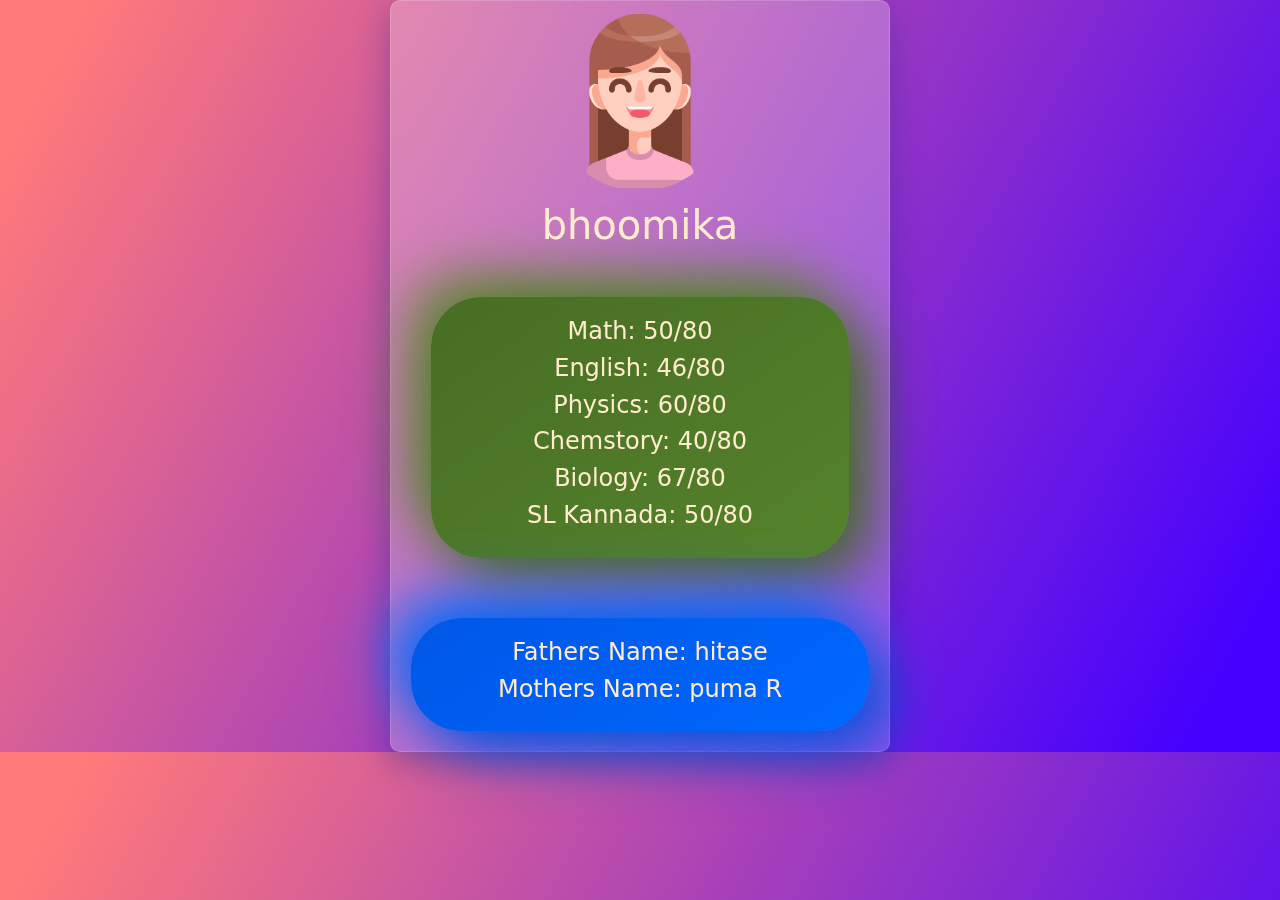
<file: pages/bhoomika/bhoomika.html>
<!DOCTYPE html>
<html lang="en">
<head>
    <link rel="stylesheet" href="./bhoomika.css">
    <link rel="stylesheet" href="../../CSS/bootstrap.css">
    <meta charset="UTF-8">
    <meta http-equiv="X-UA-Compatible" content="IE=edge">
    <meta name="viewport" content="width=device-width, initial-scale=1.0">
    <title>Bhoomika</title>
</head>
<body>
    <center>
        <div class="sdr">
            <img src="../../images/woman.png" alt="image" class="si">

            <h1 class="st">bhoomika</h1>

            <div class="smr">
                <div class="sm">
                    <h4 class="st">Math: 50/80</h4>
                    <h4 class="st">English: 46/80</h4>
                    <h4 class="st">Physics: 60/80</h4>
                    <h4 class="st">Chemstory: 40/80</h4>
                    <h4 class="st">Biology: 67/80</h4>
                    <h4 class="st">SL Kannada: 50/80</h4>
                </div>
            </div>

            <div class="spr">
                <div class="sp">
                    <h4 class="st">Fathers Name: hitase</h4>
                    <h4 class="st">Mothers Name: puma R</h4>
                </div>
            </div>

            
        </div>
    </center>
    <script src="../../JS/bootstrap.js"></script>
</body>
</html>
</file>
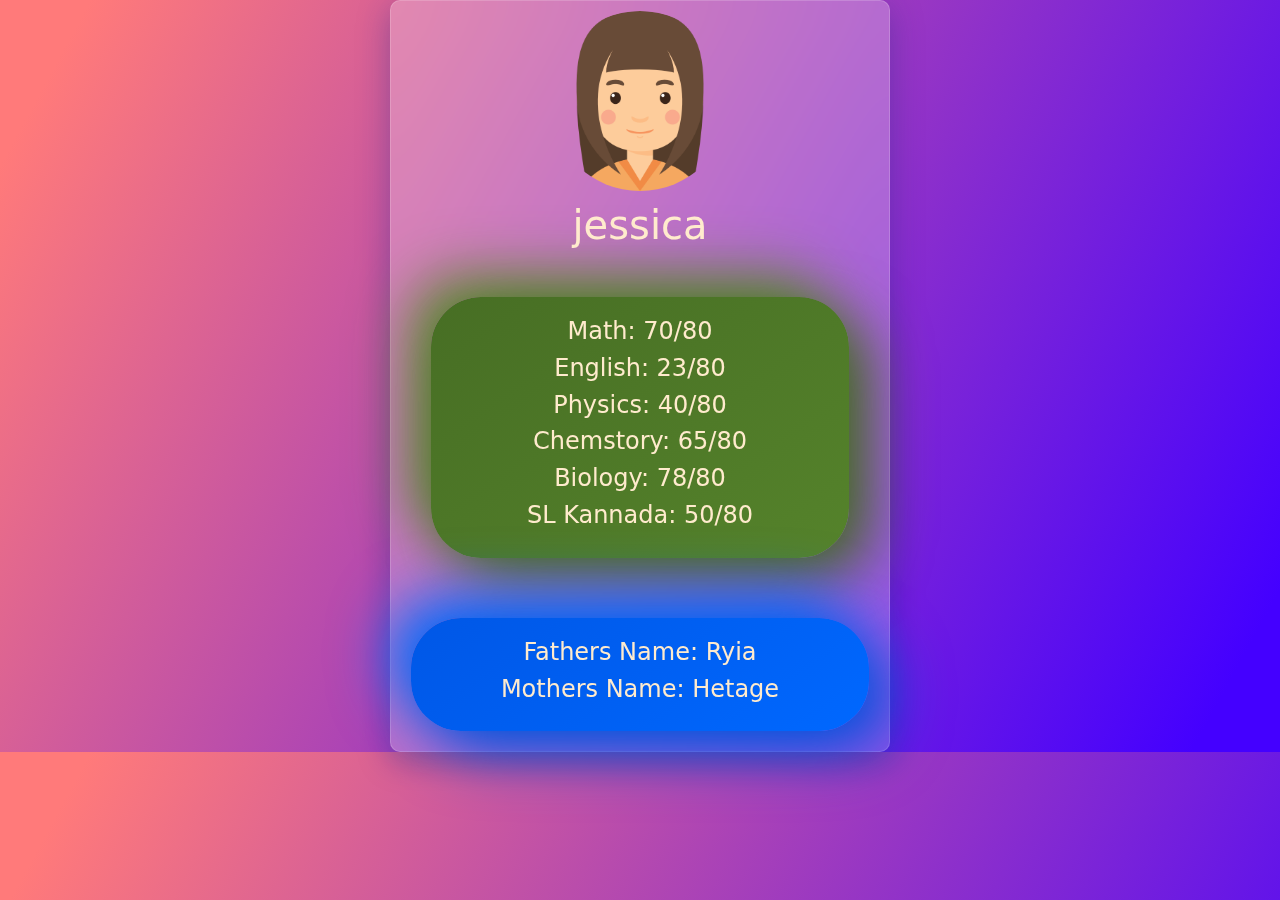
<file: pages/jessica/jessica.html>
<!DOCTYPE html>
<html lang="en">
<head>
    <link rel="stylesheet" href="./jessica.css">
    <link rel="stylesheet" href="../../CSS/bootstrap.css">
    <meta charset="UTF-8">
    <meta http-equiv="X-UA-Compatible" content="IE=edge">
    <meta name="viewport" content="width=device-width, initial-scale=1.0">
    <title>Jessica</title>
</head>
<body>
    <center>
        <div class="sdr">
            <img src="../../images/girl.png" alt="image" class="si">

            <h1 class="st">jessica</h1>

            <div class="smr">
                <div class="sm">
                    <h4 class="st">Math: 70/80</h4>
                    <h4 class="st">English: 23/80</h4>
                    <h4 class="st">Physics: 40/80</h4>
                    <h4 class="st">Chemstory: 65/80</h4>
                    <h4 class="st">Biology: 78/80</h4>
                    <h4 class="st">SL Kannada: 50/80</h4>
                </div>
            </div>

            <div class="spr">
                <div class="sp">
                    <h4 class="st">Fathers Name: Ryia</h4>
                    <h4 class="st">Mothers Name: Hetage</h4>
                </div>
            </div>

            
        </div>
    </center>
    <script src="../../JS/bootstrap.js"></script>
</body>
</html>
</file>
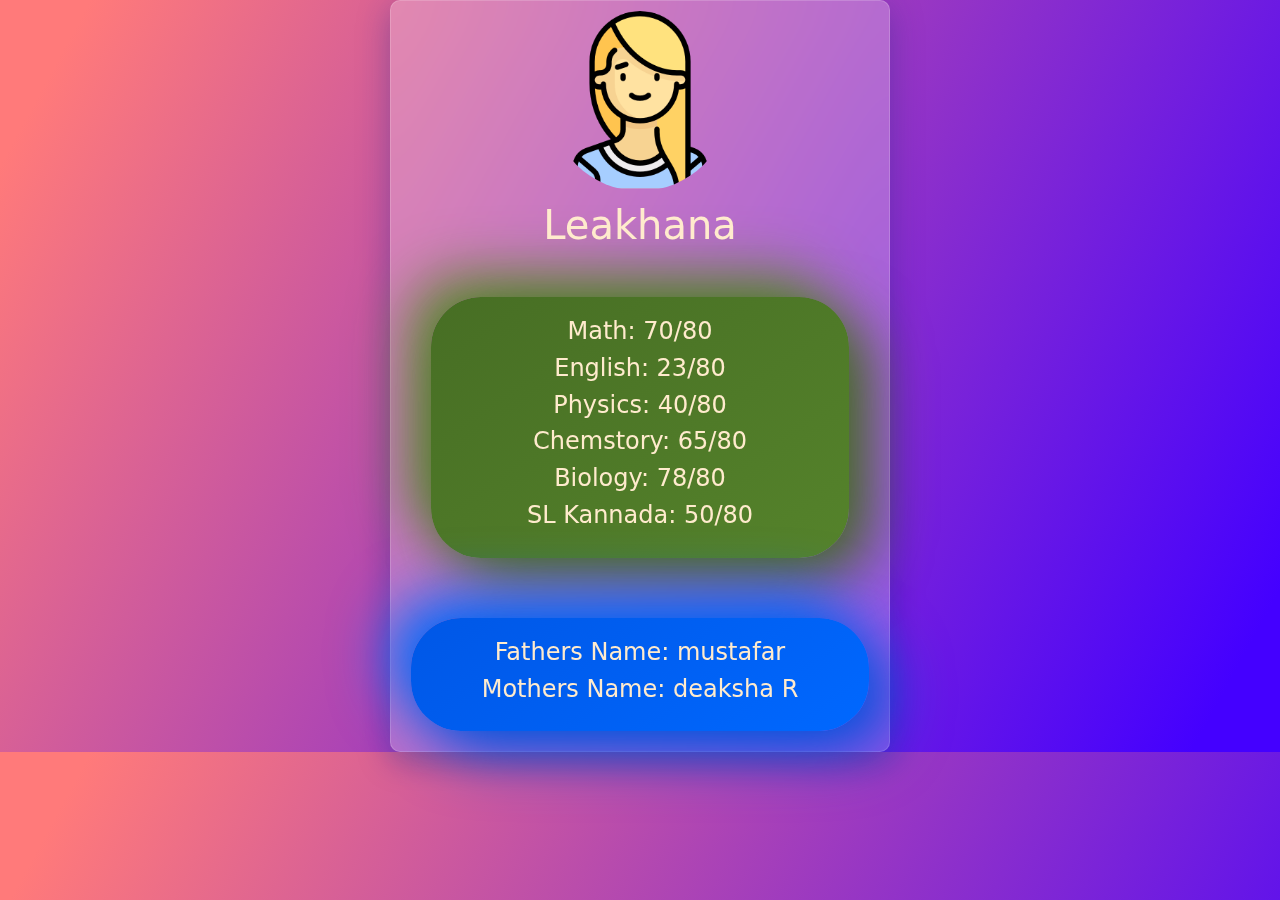
<file: pages/Leakhana/leak.html>
<!DOCTYPE html>
<html lang="en">
<head>
    <link rel="stylesheet" href="./leak.css">
    <link rel="stylesheet" href="../../CSS/bootstrap.css">
    <meta charset="UTF-8">
    <meta http-equiv="X-UA-Compatible" content="IE=edge">
    <meta name="viewport" content="width=device-width, initial-scale=1.0">
    <title>Leakhana</title>
</head>
<body>
    <center>
        <div class="sdr">
            <img src="../../images/girl-2.png" alt="image" class="si">

            <h1 class="st">Leakhana</h1>

            <div class="smr">
                <div class="sm">
                    <h4 class="st">Math: 70/80</h4>
                    <h4 class="st">English: 23/80</h4>
                    <h4 class="st">Physics: 40/80</h4>
                    <h4 class="st">Chemstory: 65/80</h4>
                    <h4 class="st">Biology: 78/80</h4>
                    <h4 class="st">SL Kannada: 50/80</h4>
                </div>
            </div>

            <div class="spr">
                <div class="sp">
                    <h4 class="st">Fathers Name: mustafar</h4>
                    <h4 class="st">Mothers Name: deaksha R</h4>
                </div>
            </div>

            
        </div>
    </center>
    <script src="../../JS/bootstrap.js"></script>
</body>
</html>
</file>
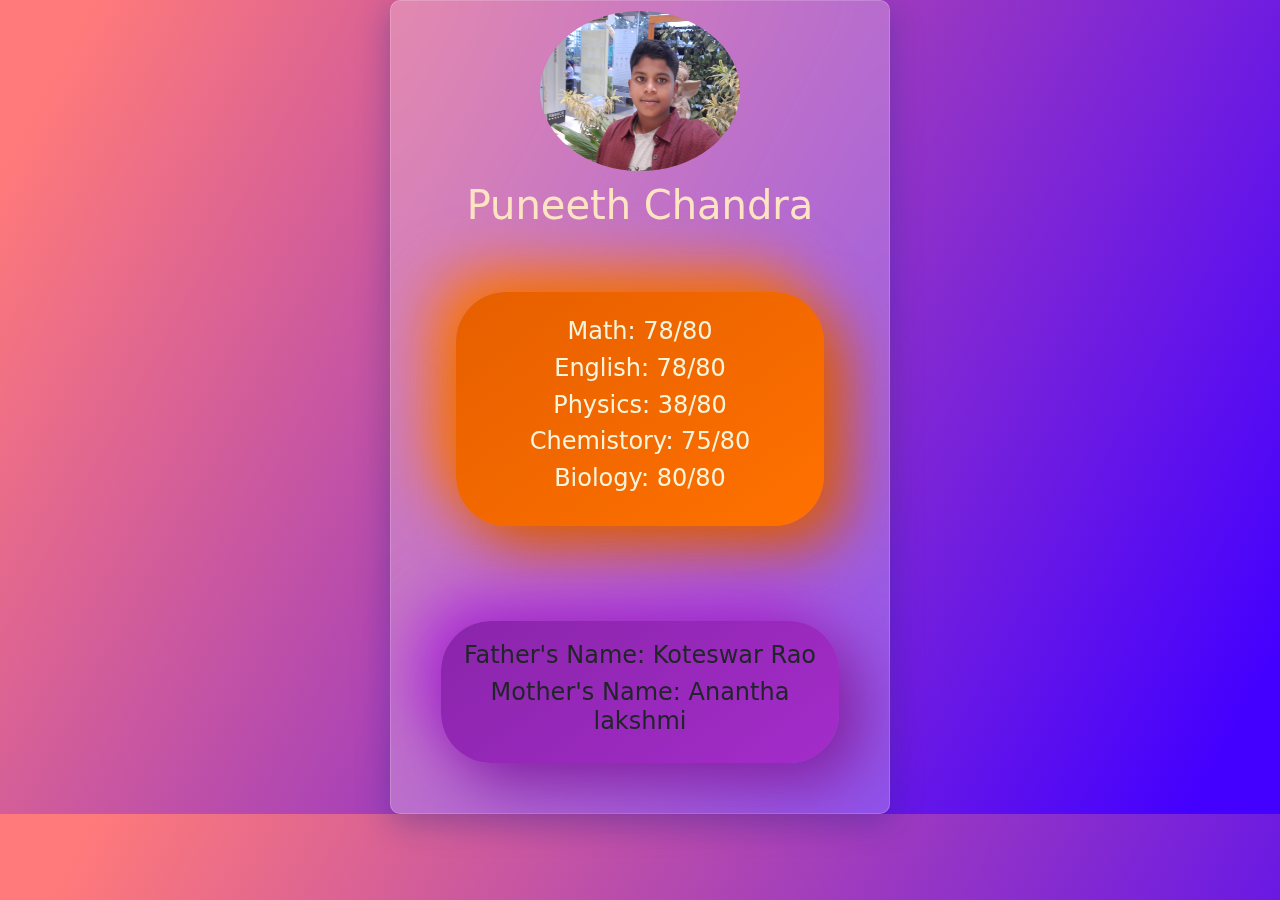
<file: pages/Puneeth.c/puneeth.html>
<!DOCTYPE html>
<html lang="en">
<head>
    <link rel="stylesheet" href="./puneeth.css">
    <link rel="stylesheet" href="../../CSS/bootstrap.css">
    <meta charset="UTF-8">
    <meta http-equiv="X-UA-Compatible" content="IE=edge">
    <meta name="viewport" content="width=device-width, initial-scale=1.0">
    <title>Puneeth Chandra</title>
</head>
<body>
    <center>
        <div class="containerp">
            <img src="./puneethc.jpeg" alt="puneethc" class="pci">
            <h1 class="pn">Puneeth Chandra</h1>

            <div class="pmr">
                <div class="pm">
                    <h4 class="pnn">Math: 78/80</h4>
                    <h4 class="pnn">English: 78/80</h4>
                    <h4 class="pnn">Physics: 38/80</h4>
                    <h4 class="pnn">Chemistory: 75/80</h4>
                    <h4 class="pnn">Biology: 80/80</h4>

                </div>
            </div>
            
            <div class="pnr">
                <div class="pnrr">
                    <h4>Father's Name: Koteswar Rao</h4>
                    <h4>Mother's Name: Anantha lakshmi</h4>
                </div>
            </div>

        </div>
    </center>
    <script src="../../JS/bootstrap.js"></script>
</body>
</html>
</file>
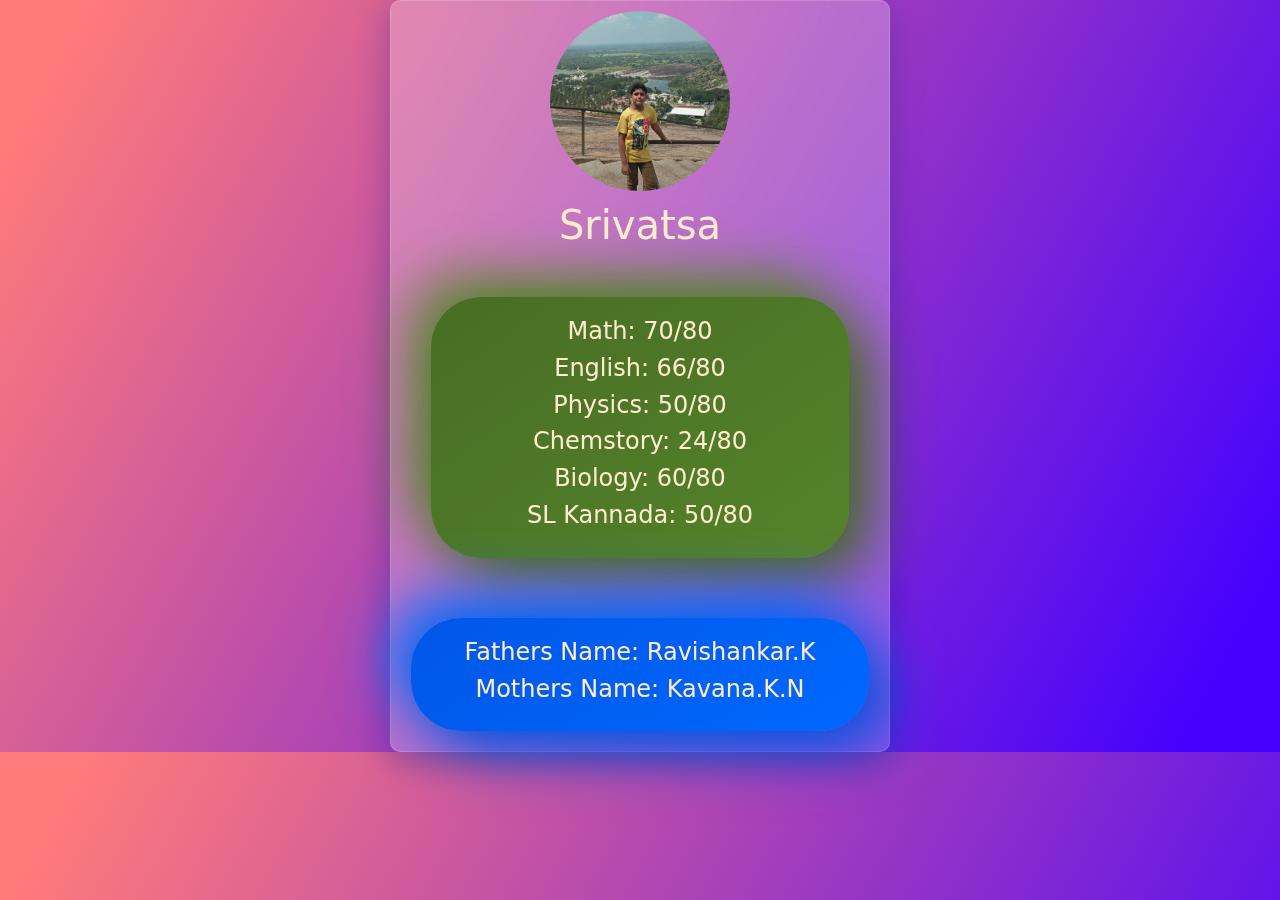
<file: pages/srivatsa/Srivatsa.html>
<!DOCTYPE html>
<html lang="en">
<head>
    <link rel="stylesheet" href="./Srivatsa.css">
    <link rel="stylesheet" href="../../CSS/bootstrap.css">
    <meta charset="UTF-8">
    <meta http-equiv="X-UA-Compatible" content="IE=edge">
    <meta name="viewport" content="width=device-width, initial-scale=1.0">
    <title>Srivatsa</title>
</head>
<body>
    <center>
        <div class="sdr">
            <img src="./imgs.jpg" alt="image" class="si">

            <h1 class="st">Srivatsa</h1>

            <div class="smr">
                <div class="sm">
                    <h4 class="st">Math: 70/80</h4>
                    <h4 class="st">English: 66/80</h4>
                    <h4 class="st">Physics: 50/80</h4>
                    <h4 class="st">Chemstory: 24/80</h4>
                    <h4 class="st">Biology: 60/80</h4>
                    <h4 class="st">SL Kannada: 50/80</h4>
                </div>
            </div>

            <div class="spr">
                <div class="sp">
                    <h4 class="st">Fathers Name: Ravishankar.K</h4>
                    <h4 class="st">Mothers Name: Kavana.K.N</h4>
                </div>
            </div>

            
        </div>
    </center>
    <script src="../../JS/bootstrap.js"></script>
</body>
</html>
</file>
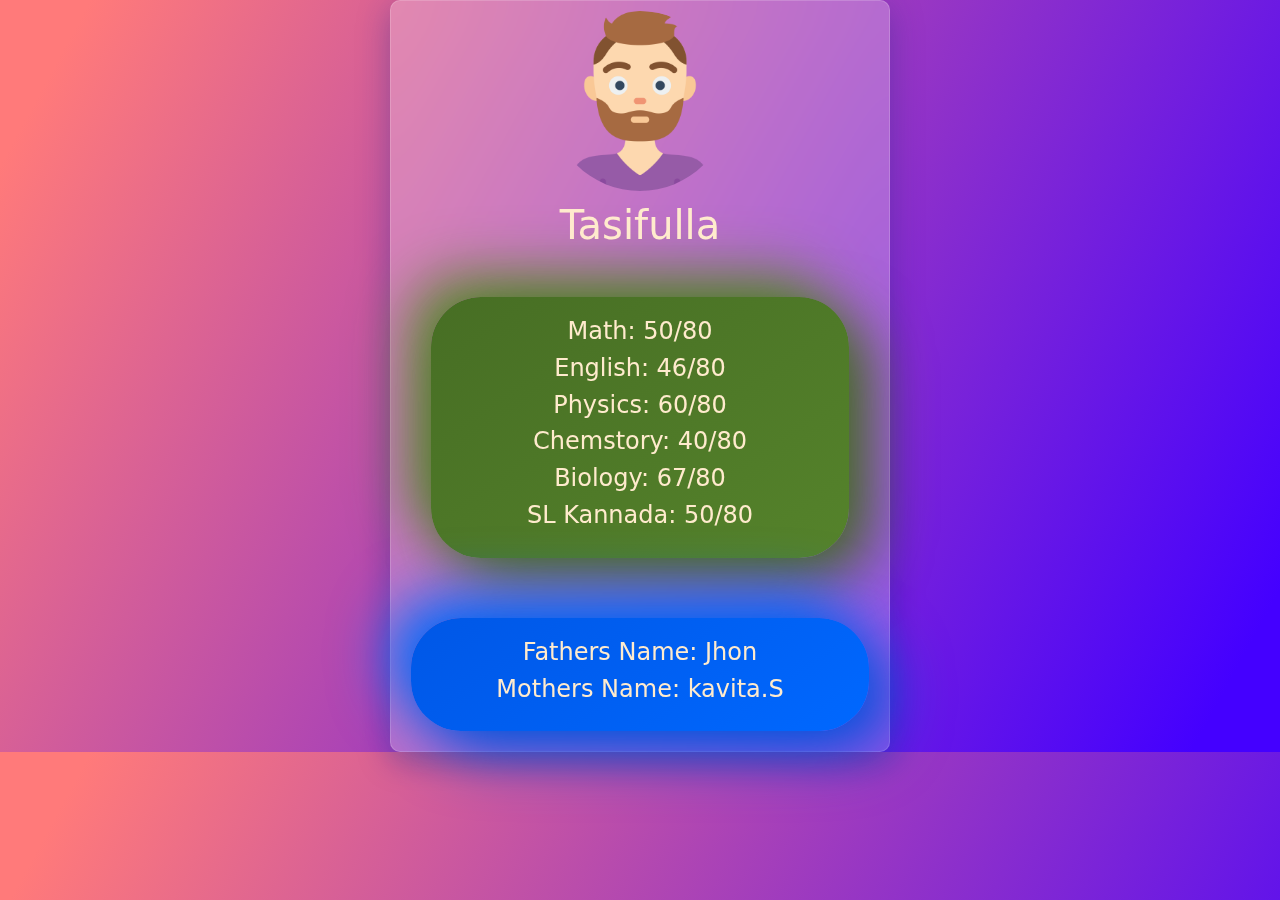
<file: pages/tasifulla/tasif.html>
<!DOCTYPE html>
<html lang="en">
<head>
    <link rel="stylesheet" href="./tasif.css">
    <link rel="stylesheet" href="../../CSS/bootstrap.css">
    <meta charset="UTF-8">
    <meta http-equiv="X-UA-Compatible" content="IE=edge">
    <meta name="viewport" content="width=device-width, initial-scale=1.0">
    <title>Tasif</title>
</head>
<body>
    <center>
        <div class="sdr">
            <img src="../../images/beard.png" alt="image" class="si">

            <h1 class="st">Tasifulla</h1>

            <div class="smr">
                <div class="sm">
                    <h4 class="st">Math: 50/80</h4>
                    <h4 class="st">English: 46/80</h4>
                    <h4 class="st">Physics: 60/80</h4>
                    <h4 class="st">Chemstory: 40/80</h4>
                    <h4 class="st">Biology: 67/80</h4>
                    <h4 class="st">SL Kannada: 50/80</h4>
                </div>
            </div>

            <div class="spr">
                <div class="sp">
                    <h4 class="st">Fathers Name: Jhon</h4>
                    <h4 class="st">Mothers Name: kavita.S</h4>
                </div>
            </div>

            
        </div>
    </center>
    <script src="../../JS/bootstrap.js"></script>
</body>
</html>
</file>
<file: pages/bhoomika/bhoomika.css>
body{
    background-image: linear-gradient(118.68396960667803deg, rgba(255, 122, 122,1) 3.821428571428571%,rgba(255, 122, 122,1) 5.337301587301586%,rgba(68, 0, 255,1) 94.77380952380952%);
}

.sdr{
    width: 500px;
    background: rgba( 255, 255, 255, 0.25 );
    box-shadow: 0 8px 32px 0 rgba( 31, 38, 135, 0.37 );
    backdrop-filter: blur( 20px );
    -webkit-backdrop-filter: blur( 20px );
    border-radius: 10px;
    border: 1px solid rgba( 255, 255, 255, 0.18 );

}

.si{
    width: 200px;
    height: 200px;
    border-radius: 50%;
    padding: 10px;
}

.st{
    color: blanchedalmond;
}
.smr{
    padding: 40px;
}
.sm{
    padding: 20px;
    border-radius: 50px;
    background: linear-gradient(145deg, #476e24, #55832b);
    box-shadow:  20px 20px 60px #436822,
                -20px -20px 60px #5b8c2e;
}
.spr{
    padding: 20px;
}
.sp{
    padding: 20px;
    border-radius: 50px;
    background: linear-gradient(145deg, #0057e6, #0068ff);
    box-shadow:  20px 20px 60px #0052d9,
                -20px -20px 60px #0070ff;
}
</file>
<file: pages/jessica/jessica.css>
body{
    background-image: linear-gradient(118.68396960667803deg, rgba(255, 122, 122,1) 3.821428571428571%,rgba(255, 122, 122,1) 5.337301587301586%,rgba(68, 0, 255,1) 94.77380952380952%);
}

.sdr{
    width: 500px;
    background: rgba( 255, 255, 255, 0.25 );
    box-shadow: 0 8px 32px 0 rgba( 31, 38, 135, 0.37 );
    backdrop-filter: blur( 20px );
    -webkit-backdrop-filter: blur( 20px );
    border-radius: 10px;
    border: 1px solid rgba( 255, 255, 255, 0.18 );

}

.si{
    width: 200px;
    height: 200px;
    border-radius: 50%;
    padding: 10px;
}

.st{
    color: blanchedalmond;
}
.smr{
    padding: 40px;
}
.sm{
    padding: 20px;
    border-radius: 50px;
    background: linear-gradient(145deg, #476e24, #55832b);
    box-shadow:  20px 20px 60px #436822,
                -20px -20px 60px #5b8c2e;
}
.spr{
    padding: 20px;
}
.sp{
    padding: 20px;
    border-radius: 50px;
    background: linear-gradient(145deg, #0057e6, #0068ff);
    box-shadow:  20px 20px 60px #0052d9,
                -20px -20px 60px #0070ff;
}
</file>
<file: pages/Leakhana/leak.css>
body{
    background-image: linear-gradient(118.68396960667803deg, rgba(255, 122, 122,1) 3.821428571428571%,rgba(255, 122, 122,1) 5.337301587301586%,rgba(68, 0, 255,1) 94.77380952380952%);
}

.sdr{
    width: 500px;
    background: rgba( 255, 255, 255, 0.25 );
    box-shadow: 0 8px 32px 0 rgba( 31, 38, 135, 0.37 );
    backdrop-filter: blur( 20px );
    -webkit-backdrop-filter: blur( 20px );
    border-radius: 10px;
    border: 1px solid rgba( 255, 255, 255, 0.18 );

}

.si{
    width: 200px;
    height: 200px;
    border-radius: 50%;
    padding: 10px;
}

.st{
    color: blanchedalmond;
}
.smr{
    padding: 40px;
}
.sm{
    padding: 20px;
    border-radius: 50px;
    background: linear-gradient(145deg, #476e24, #55832b);
    box-shadow:  20px 20px 60px #436822,
                -20px -20px 60px #5b8c2e;
}
.spr{
    padding: 20px;
}
.sp{
    padding: 20px;
    border-radius: 50px;
    background: linear-gradient(145deg, #0057e6, #0068ff);
    box-shadow:  20px 20px 60px #0052d9,
                -20px -20px 60px #0070ff;
}
</file>
<file: pages/Puneeth.c/puneeth.css>
body{
    background-image: linear-gradient(118.68396960667803deg, rgba(255, 122, 122,1) 3.821428571428571%,rgba(255, 122, 122,1) 5.337301587301586%,rgba(68, 0, 255,1) 94.77380952380952%);
}
.containerp{
    padding: 10px;
    width: 500px;
    background: rgba( 255, 255, 255, 0.25 );
    box-shadow: 0 8px 32px 0 rgba( 31, 38, 135, 0.37 );
    backdrop-filter: blur( 20px );
    -webkit-backdrop-filter: blur( 20px );
    border-radius: 10px;
    border: 1px solid rgba( 255, 255, 255, 0.18 );

}

.pci{
    width: 200px;
    height: 160px;
    border-radius: 50%;

}

.pn{
    padding-top: 10px;
    color: bisque;

}
.pmr{
    padding: 55px;
}
.pm{
    padding: 25px;
    border-radius: 50px;
background: linear-gradient(145deg, #e65f00, #ff7100);
box-shadow:  20px 20px 60px #d95a00,
             -20px -20px 60px #ff7a00;


}
.pnn{
    color:beige;
}
.pnr{
    padding: 40px
}
.pnrr{
    border-radius: 50px;
    background: linear-gradient(145deg, #8a25aa, #a42cca);
    box-shadow:  20px 20px 60px #8223a1,
                -20px -20px 60px #b02fd9;
    padding: 20px;
}
</file>
<file: pages/srivatsa/Srivatsa.css>
body{
    background-image: linear-gradient(118.68396960667803deg, rgba(255, 122, 122,1) 3.821428571428571%,rgba(255, 122, 122,1) 5.337301587301586%,rgba(68, 0, 255,1) 94.77380952380952%);
}

.sdr{
    width: 500px;
    background: rgba( 255, 255, 255, 0.25 );
    box-shadow: 0 8px 32px 0 rgba( 31, 38, 135, 0.37 );
    backdrop-filter: blur( 20px );
    -webkit-backdrop-filter: blur( 20px );
    border-radius: 10px;
    border: 1px solid rgba( 255, 255, 255, 0.18 );

}

.si{
    width: 200px;
    height: 200px;
    border-radius: 50%;
    padding: 10px;
}

.st{
    color: blanchedalmond;
}
.smr{
    padding: 40px;
}
.sm{
    padding: 20px;
    border-radius: 50px;
    background: linear-gradient(145deg, #476e24, #55832b);
    box-shadow:  20px 20px 60px #436822,
                -20px -20px 60px #5b8c2e;
}
.spr{
    padding: 20px;
}
.sp{
    padding: 20px;
    border-radius: 50px;
    background: linear-gradient(145deg, #0057e6, #0068ff);
    box-shadow:  20px 20px 60px #0052d9,
                -20px -20px 60px #0070ff;
}
</file>
<file: pages/tasifulla/tasif.css>
body{
    background-image: linear-gradient(118.68396960667803deg, rgba(255, 122, 122,1) 3.821428571428571%,rgba(255, 122, 122,1) 5.337301587301586%,rgba(68, 0, 255,1) 94.77380952380952%);
}

.sdr{
    width: 500px;
    background: rgba( 255, 255, 255, 0.25 );
    box-shadow: 0 8px 32px 0 rgba( 31, 38, 135, 0.37 );
    backdrop-filter: blur( 20px );
    -webkit-backdrop-filter: blur( 20px );
    border-radius: 10px;
    border: 1px solid rgba( 255, 255, 255, 0.18 );

}

.si{
    width: 200px;
    height: 200px;
    border-radius: 50%;
    padding: 10px;
}

.st{
    color: blanchedalmond;
}
.smr{
    padding: 40px;
}
.sm{
    padding: 20px;
    border-radius: 50px;
    background: linear-gradient(145deg, #476e24, #55832b);
    box-shadow:  20px 20px 60px #436822,
                -20px -20px 60px #5b8c2e;
}
.spr{
    padding: 20px;
}
.sp{
    padding: 20px;
    border-radius: 50px;
    background: linear-gradient(145deg, #0057e6, #0068ff);
    box-shadow:  20px 20px 60px #0052d9,
                -20px -20px 60px #0070ff;
}
</file>
